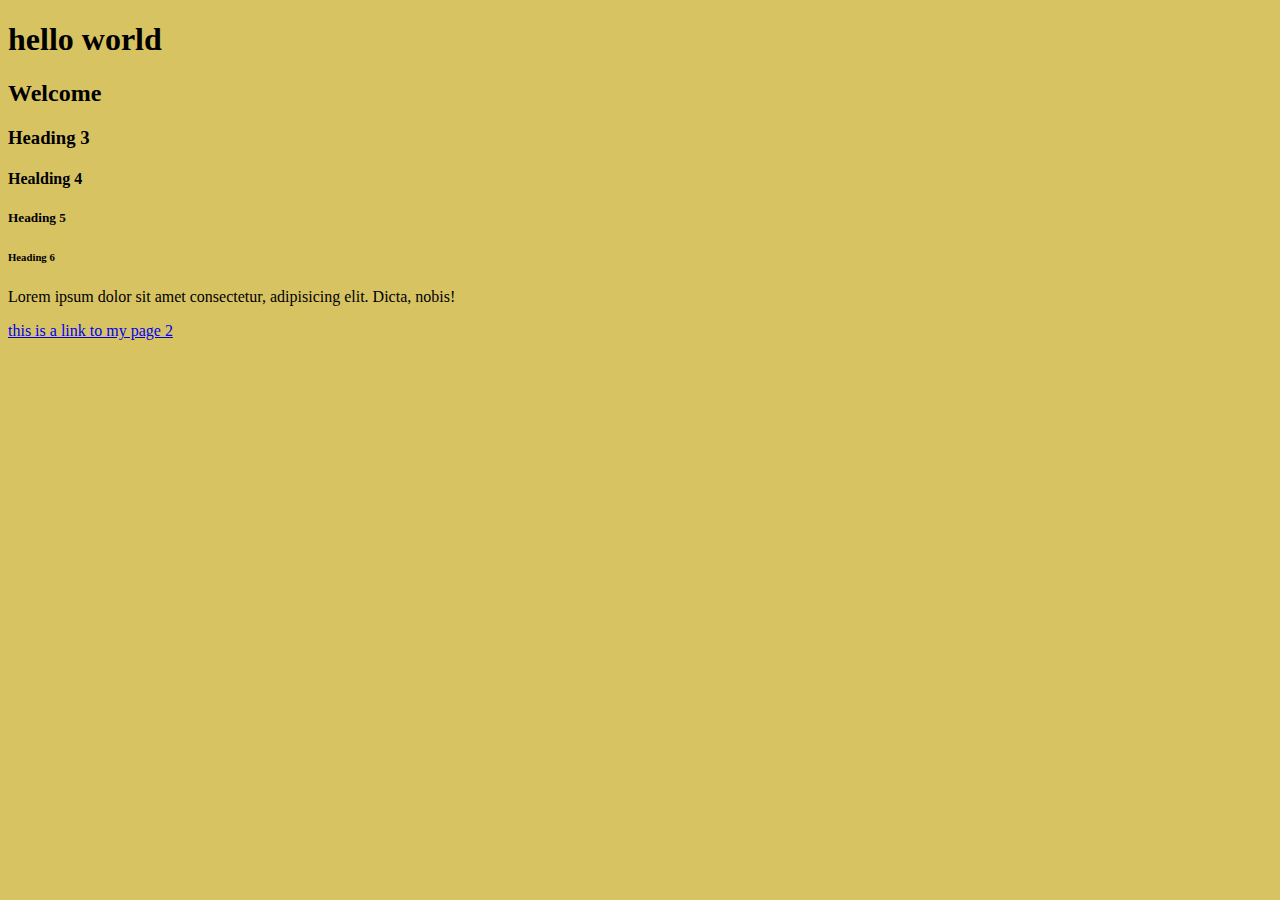
<file: index.html>
<!DOCTYPE html>
<html lang="en">
<head>
  <meta charset="UTF-8">
  <meta http-equiv="X-UA-Compatible" content="IE=edge">
  <meta name="viewport" content="width=device-width, initial-scale=1.0">
  <title>Nicholas</title>
  <link rel="stylesheet" href="./style.css">
</head>
<body>
<h1>hello world</h1>
<h2>Welcome</h2>
<h3>Heading 3</h3>
<h4>Healding 4</h4>
<h5>Heading 5</h5>
<h6>Heading 6</h6>


<p>Lorem ipsum dolor sit amet consectetur, adipisicing elit. Dicta, nobis!</p>
<a href="./page2.html">this is a link to my page 2</a> 
</body>
</html>
</file>
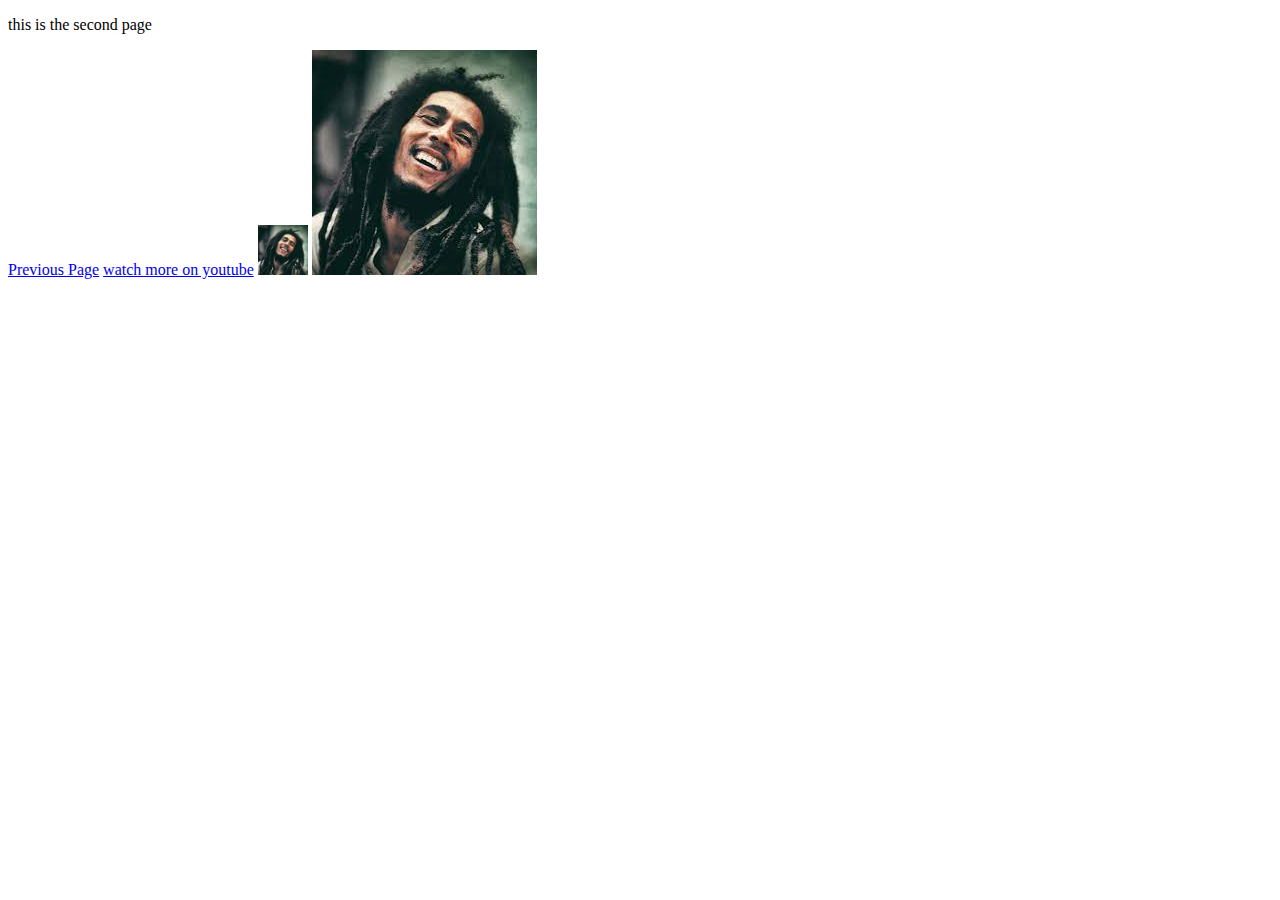
<file: page2.html>
<!DOCTYPE html>
<html lang="en">
<head>
  <meta charset="UTF-8">
  <meta http-equiv="X-UA-Compatible" content="IE=edge">
  <meta name="viewport" content="width=device-width, initial-scale=1.0">
  <title>Document</title>
</head>
<body>
<p>this is the second page</p>
<a href="./index.html">Previous Page</a>

<a href="https://www.youtube.com/">watch more on youtube</a>

<img src="./bob.jpg" alt="here is an image" width="50px" height="50px">

<a href="http://www.google.com/search?q=bob+marley+image&sxsrf=ALiCzsb6qyh9J5If4mhYLD_-MDC05Xk3Aw:1658584255105&source=lnms&tbm=isch&sa=X&ved=2ahUKEwjH4Ovqk4_5AhV9W_EDHYQ2D3AQ_AUoAXoECAEQAw&biw=1280&bih=577&dpr=1.5">
<img src="./bob.jpg"alt="here is an image">
</a>

</body>
</html>
</file>
<file: style.css>
body{
  background-color: rgb(216, 195, 98);
}
</file>
